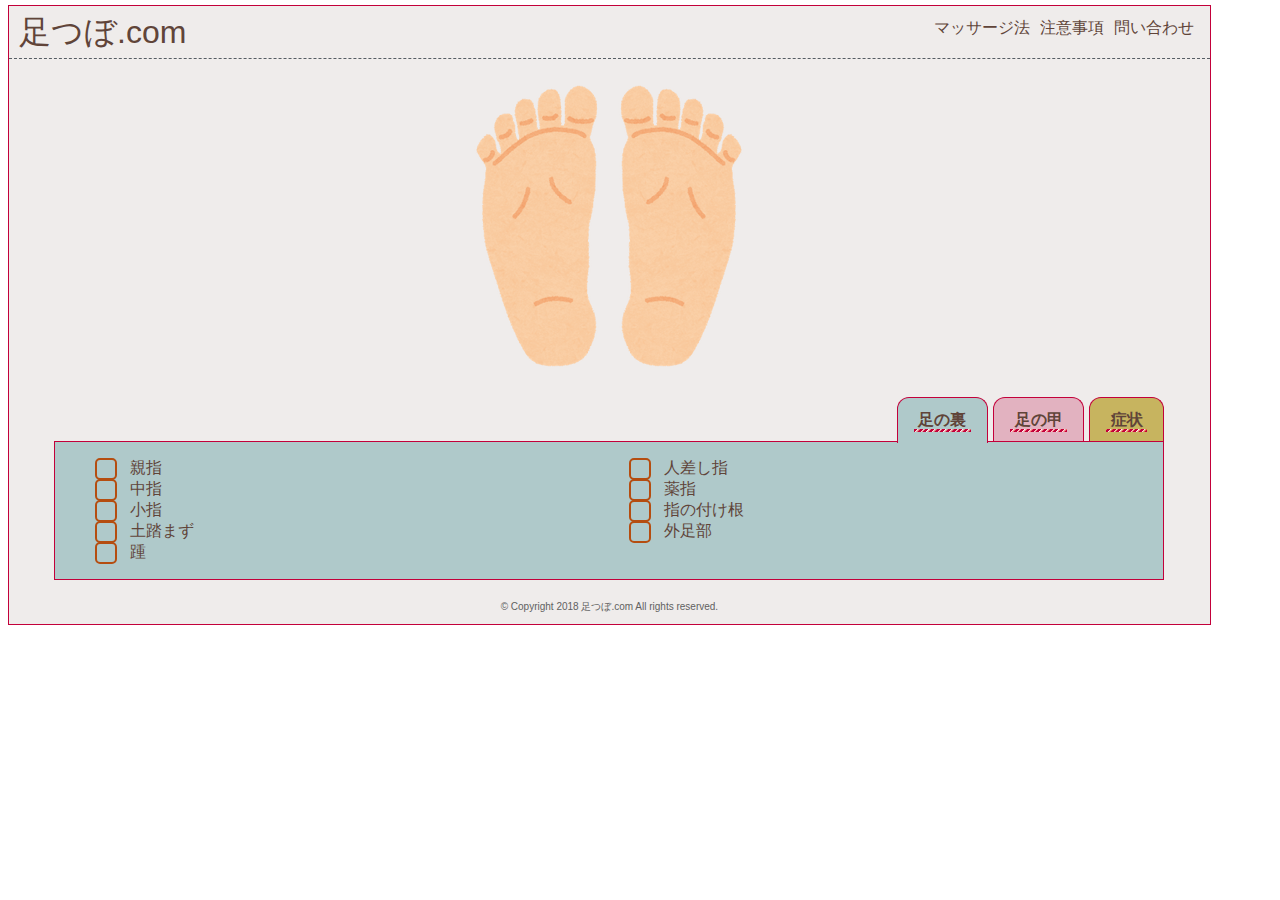
<file: index.html>
<!DOCTYPE html>
<html>
<div class="white">
  <head>
    <!-- Global site tag (gtag.js) - Google Analytics -->
  <script async src="https://www.googletagmanager.com/gtag/js?id=UA-132570635-1"></script>
  <script>
    window.dataLayer = window.dataLayer || [];
    function gtag(){dataLayer.push(arguments);}
    gtag('js', new Date());

    gtag('config', 'UA-132570635-1');
  </script>
  <meta name="viewport" content="width=device-width,initial-scale=1.0,minimum-scale=1.0">
  <link rel="stylesheet" href="stylesheet.css">
  <meta charset="utf-8">
  <meta name="theme-color" content="#604439">
  <meta name="Description" content="足つぼの効能や位置についてまとめています。足の「つぼ」と「反射区」を収録し、無料公開しています。
    足は全身の不調が現れると言われています。対応するつぼや反射区を刺激することで自律神経が整い、症状を緩和します。">
  <meta name="keywords" content="足つぼ,マッサージ,経穴,反射区,まとめ">

  <meta property="og:title" content="足つぼ.com" >
  <meta property="og:type" content="website" >
  <meta property="og:description" content="足つぼの効能や位置についてまとめています。足の「つぼ」と「反射区」を収録し、無料公開しています。
    足は全身の不調が現れると言われています。対応するつぼや反射区を刺激することで自律神経が整い、症状を緩和します。" >
  <meta property="og:image" content="images/toppage.png">
  <meta property="og:image:alt" content="トップページ">
  <meta property="og:url" content="http://footrefle.html.xdomain.jp/" >
  <meta property="og:site_name" content="足つぼ.com" >

  <meta name="twitter:card" content="summary" >
  <meta name="twitter:site" content="@_Ryo_Nishimura" >
  <title>足つぼ.com</title>
</head>
    <body>
      <header>
        <h1 class="title"><a href="index.html">足つぼ.com</a></h1>
        <ul class="menu">
          <li class="link"><a href="howto.html">マッサージ法</a></li>
          <li class="link"><a href="notes.html">注意事項</a></li>
          <li class="link"><a href="mailto:pressreflexology@gmail.com">問い合わせ</a></li>
        </ul>
        <div id="nav-drawer">
          <label id="nav-open">
            <input id="nav-input" type="checkbox" class="nav-unshown"><span></span>
            <label class="nav-unshown" id="nav-close" for="nav-input"></label>
            <div id="nav-content">
              <ul class="nav-menu">
                <li class="nav-link"><a href="howto.html">マッサージ法</a></li>
                <li class="nav-link"><a href="notes.html">注意事項</a></li>
                <li class="nav-link"><a href="mailto:pressreflexology@gmail.com">問い合わせ</a></li>
              </ul>
            </div>
          </label>
        </div>
      </header>
      <div class="row">
        <div class="foot_image_col">
          <div class="foot_images" id="tabimg">
            <div class="sole_image" id="tabpage1">
              <img src="images/sole.png" alt="足の裏">
              <img src="images/thumb_paranasal_sinus.png" alt="副鼻腔" id="thumb_paranasal_sinus_image" class="press_detail">
              <img src="images/pituitary_gland.png" alt="脳下垂体" id="pituitary_gland_image" class="press_detail">
              <img src="images/nose.png" alt="鼻" id="nose_image" class="press_detail">
              <img src="images/trigeminal_nerve.png" alt="三叉神経" id="trigeminal_nerve_image" class="press_detail">
              <img src="images/index_paranasal_sinus.png" alt="副鼻腔" id="index_paranasal_sinus_image" class="press_detail">
              <img src="images/index_eye.png" alt="目" id="index_eye_image" class="press_detail">
              <img src="images/middle_paranasal_sinus.png" alt="副鼻腔" id="middle_paranasal_sinus_image" class="press_detail">
              <img src="images/middle_eye.png" alt="目" id="middle_eye_image" class="press_detail">
              <img src="images/ring_paranasal_sinus.png" alt="副鼻腔" id="ring_paranasal_sinus_image" class="press_detail">
              <img src="images/ring_ear.png" alt="耳" id="ring_ear_image" class="press_detail">
              <img src="images/pinky_paranasal_sinus.png" alt="副鼻腔" id="pinky_paranasal_sinus_image" class="press_detail">
              <img src="images/sternocleidomastoid_muscle.png" alt="胸鎖乳突筋" id="sternocleidomastoid_muscle_image" class="press_detail">
              <img src="images/pinky_ear.png" alt="耳(扁桃腺)" id="pinky_ear_image" class="press_detail">
              <img src="images/neck.png" alt="首・喉" id="neck_image" class="press_detail">
              <img src="images/thyroid_gland.png" alt="甲状腺" id="thyroid_gland_image" class="press_detail">
              <img src="images/lymph_glands.png" alt="リンパ腺" id="lymph_glands_image" class="press_detail">
              <img src="images/trapezius_muscle.png" alt="僧帽筋" id="trapezius_muscle_image" class="press_detail">
              <img src="images/shoulder.png" alt="肩" id="shoulder_image" class="press_detail">
              <img src="images/lung.png" alt="肺" id="lung_image" class="press_detail">
              <img src="images/trachea.png" alt="気管" id="trachea_image" class="press_detail">
              <img src="images/esophagus.png" alt="食道" id="esophagus_image" class="press_detail">
              <img src="images/stomach.png" alt="胃" id="stomach_image" class="press_detail">
              <img src="images/solar_plexus.png" alt="太陽神経叢" id="solar_plexus_image" class="press_detail">
              <img src="images/adrenal.png" alt="副腎" id="adrenal_image" class="press_detail">
              <img src="images/pancreas.png" alt="膵臓(膵尾)" id="pancreas_image" class="press_detail">
              <img src="images/kidney.png" alt="腎臓" id="kidney_image" class="press_detail">
              <img src="images/ureter.png" alt="尿管" id="ureter_image" class="press_detail">
              <img src="images/bladder.png" alt="膀胱" id="bladder_image" class="press_detail">
              <img src="images/duodenum.png" alt="十二指腸" id="duodenum_image" class="press_detail">
              <img src="images/transverse_colon.png" alt="横行結腸" id="transverse_colon_image" class="press_detail">
              <img src="images/descending_colon.png" alt="下行結腸" id="descending_colon_image" class="press_detail">
              <img src="images/ascending_colon.png" alt="上行結腸" id="ascending_colon_image" class="press_detail">
              <img src="images/small_intestine.png" alt="小腸(空腸・回腸)" id="small_intestine_image" class="press_detail">
              <img src="images/cecum.png" alt="盲腸・回盲弁" id="cecum_image" class="press_detail">
              <img src="images/rectum.png" alt="直腸" id="rectum_image" class="press_detail">
              <img src="images/anus.png" alt="肛門" id="anus_image" class="press_detail">
              <img src="images/liber.png" alt="肝臓" id="liber_image" class="press_detail">
              <img src="images/gall_bladder.png" alt="胆嚢" id="gall_bladder_image" class="press_detail">
              <img src="images/heart.png" alt="心臓" id="heart_image" class="press_detail">
              <img src="images/spleen.png" alt="脾臓" id="spleen_image" class="press_detail">
              <img src="images/elbow.png" alt="肘" id="elbow_image" class="press_detail">
              <img src="images/knee.png" alt="膝・尻" id="knee_image" class="press_detail">
              <img src="images/sole_coccyx.png" alt="尾骨・仙骨" id="sole_coccyx_image" class="press_detail">
              <img src="images/gonad.png" alt="生殖腺" id="gonad_image" class="press_detail">
              <img src="images/uranaitei.png" alt="裏内庭" id="uranaitei_image" class="press_detail">
              <img src="images/yusen.png" alt="湧泉" id="yusen_image" class="press_detail">
            </div>
            <div class="instep_image" id="tabpage2">
              <img src="images/instep.png" alt="足の甲">
              <img src="images/upper_jaw.png" alt="上顎" id="upper_jaw_image" class="press_detail">
              <img src="images/lower_jaw.png" alt="下顎" id="lower_jaw_image" class="press_detail">
              <img src="images/tonsil.png" alt="扁桃腺" id="tonsil_image" class="press_detail">
              <img src="images/chest_lymph_glands.png" alt="胸部リンパ腺" id="chest_lymph_glands_image" class="press_detail">
              <img src="images/trachea_throat_vocalcords.png" alt="気管・喉・声帯" id="trachea_throat_vocalcords_image" class="press_detail">
              <img src="images/chest.png" alt="胸部" id="chest_image" class="press_detail">
              <img src="images/semicircular_canal.png" alt="三半規管" id="semicircular_canal_image" class="press_detail">
              <img src="images/scapula.png" alt="肩甲骨" id="scapula_image" class="press_detail">
              <img src="images/diaphragm.png" alt="横隔膜" id="diaphragm_image" class="press_detail">
              <img src="images/rib.png" alt="肋骨" id="rib_image" class="press_detail">
              <img src="images/upper_lymph_glands.png" alt="上半身リンパ腺" id="upper_lymph_glands_image" class="press_detail">
              <img src="images/lower_lymph_glands.png" alt="下半身リンパ腺" id="lower_lymph_glands_image" class="press_detail">
              <img src="images/groin_area.png" alt="鼠径部" id="groin_area_image" class="press_detail">
              <img src="images/daito.png" alt="大都" id="daito_image" class="press_detail">
              <img src="images/asikyouin.png" alt="足竅陰" id="asikyouin_image" class="press_detail">
              <img src="images/asirinkyu.png" alt="足臨泣" id="asirinkyu_image" class="press_detail">
              <img src="images/kaikei.png" alt="解谿" id="kaikei_image" class="press_detail">
              <img src="images/naitei.png" alt="内庭" id="naitei_image" class="press_detail">
              <img src="images/taisyou.png" alt="大衝" id="taisyou_image" class="press_detail">
              <img src="images/taiton.png" alt="太敦" id="taiton_image" class="press_detail">
              <img src="images/siin.png" alt="至陰" id="siin_image" class="press_detail">
              <img src="images/koukan.png" alt="行間" id="koukan_image" class="press_detail">
              <img src="images/inpaku.png" alt="隠白" id="inpaku_image" class="press_detail">
              <img src="images/reida.png" alt="厲兌" id="reida_image" class="press_detail">
            </div>
            <div class="inside_image">
              <img src="images/inside.png" alt="足の内側">
              <img src="images/servical_spine.png" alt="頚椎" id="servical_spine_image" class="press_detail">
              <img src="images/spine.png" alt="脊椎" id="spine_image" class="press_detail">
              <img src="images/lumbar_spine.png" alt="腰椎" id="lumbar_spine_image" class="press_detail">
              <img src="images/inside_coccyx.png" alt="内側の尾骨・仙骨" id="inside_coccyx_image" class="press_detail">
              <img src="images/penis_vulva_urethra.png" alt="陰茎・陰道・尿道" id="penis_vulva_urethra_image" class="press_detail">
              <img src="images/uterus_prostate.png" alt="子宮・前立腺" id="uterus_prostate_image" class="press_detail">
              <img src="images/syoukai.png" alt="照海" id="syoukai_image" class="press_detail">
              <img src="images/taihaku.png" alt="太白" id="taihaku_image" class="press_detail">
              <img src="images/taikei.png" alt="太谿" id="taikei_image" class="press_detail">
              <img src="images/hukuryu.png" alt="復溜" id="hukuryu_image" class="press_detail">
              <img src="images/nenkoku.png" alt="然谷" id="nenkoku_image" class="press_detail">
              <img src="images/syoukyu.png" alt="商丘" id="syoukyu_image" class="press_detail">
            </div>
            <div class="outside_image">
              <img src="images/outside.png" alt="足の外側">
              <img src="images/hip_joint.png" alt="股関節" id="hip_joint_image" class="press_detail">
              <img src="images/kyukyo.png" alt="丘虚" id="kyukyo_image" class="press_detail">
            </div>
          </div>
        </div>
        <div class="explanation">
          <div id="press_detail_explan" class="press_detail_explanation"></div>
          <div id="press_effect_explan" class="press_effect_explanation">
            <span id="paranasal_sinus_effect">副鼻腔炎、蓄膿症、頭痛、脳震盪、めまい、発熱、自律神経にまつわる各症状</span>
            <span id="pituitary_gland_effect">脳と体のバランス、分泌系（甲状腺、副甲状腺、副腎など）の疾患、幼児の発育不良、遺尿症、乳汁分泌不全、更年期障害</span>
            <span id="nose_effect">（アレルギー性）鼻炎、鼻詰まり、鼻水、鼻血、上気道炎</span>
            <span id="trigeminal_nerve_effect">三叉神経痛、偏頭痛、目疲れ、顎の疲れ、顔全体の感覚神経、口腔、睡眠不足、耳下腺炎、目・耳・鼻の疾患</span>
            <span id="eye_effect">目の疲れ、結膜炎、角膜炎、近眼、老眼、緑内障、白内障、眼底出血、肩こり</span>
            <span id="ear_effect">難聴、中耳炎、耳鳴り</span>
            <span id="ear_toncil_effect">難聴、中耳炎、風邪</span>
            <span id="sternocleidomastoid_muscle_effect">肩こり、寝違え</span>
            <span id="neck_effect">肩こり、寝違え</span>
            <span id="thyroid_gland_effect">甲状腺ホルモンのバランス</span>
            <span id="lymph_glands_effect">むくみ、だるさ</span>
            <span id="trapezius_muscle_effect">肩こり、手の筋無力症・しびれ、寝違え</span>
            <span id="shoulder_effect">肩こり、肩周炎、肩疫痛</span>
            <span id="lung_effect">肺炎・喘息などの肺・気管支の疾患、便秘、腸炎、皮膚病、アレルギー</span>
            <span id="trachea_effect">肺炎・喘息などの肺・気管支の疾患、便秘、腸炎、皮膚病、アレルギー</span>
            <span id="esophagus_effect">食道炎、膨満感</span>
            <span id="stomach_effect">吐き気、嘔吐、胃痛、胃膨満、胃酸過多、消化不良、胃炎、胃下垂</span>
            <span id="solar_plexus_effect">部万缶、下痢、胃痙攣、呼吸困難、しゃっくり</span>
            <span id="adrenal_effect">不整脈、腎上腺皮質効能不全症、炎症、各種感染症、アレルギー、喘息、関節炎、リウマチ、失神</span>
            <span id="pancreas_effect">糖尿病、膵臓炎、消化系統疾患</span>
            <span id="kidney_effect">腎臓疾患、高血圧、関節炎、泌尿系統感染</span>
            <span id="ureter_effect">尿管結石、尿管炎、尿管狭窄、排尿困難</span>
            <span id="bladder_effect">腎臓結石、尿管結石、膀胱結石、膀胱炎、腰痛</span>
            <span id="duodenum_effect">消化不良、十二指腸潰瘍、食欲不振、食中毒、胆嚢炎、胆石症</span>
            <span id="transverse_colon_effect">便秘、消化器系疾患、下痢、腹痛、腸炎</span>
            <span id="descending_colon_effect">便秘、消化器系疾患、下痢、腹痛、腸炎</span>
            <span id="ascending_colon_effect">便秘、消化器系疾患、肥満、腹痛、腸炎</span>
            <span id="small_intestine_effect">消化系統疾患、胃腸膨張、下痢、腹痛、急性腸炎、心臓病、不眠症</span>
            <span id="cecum_effect">腹部膨満、虫垂炎、回盲弁の機能改善</span>
            <span id="rectum_effect">結腸炎、直腸炎、ポリープ、便秘</span>
            <span id="anus_effect">便秘、痔疾</span>
            <span id="liber_effect">肝臓疾患、胆嚢炎、目の病気、生理不順、高血圧、更年期障害</span>
            <span id="gall_bladder_effect">胆石症、黄疸症、胆嚢炎、肝臓の疾患</span>
            <span id="heart_effect">心臓疾患、心筋梗塞回復期、心臓虚弱、不整脈狭心症、心不全の回復期、高血圧、心臓損傷</span>
            <span id="spleen_effect">貧血、皮膚疾患、食欲不振、消化不良、発熱、炎症</span>
            <span id="elbow_effect">肘関節の痛み、関節炎</span>
            <span id="knee_effect">リウマチ、坐骨神経痛、半身不随</span>
            <span id="sole_coccyx_effect">仙骨、骨棘、坐骨神経痛</span>
            <span id="gonad_effect">性機能の改善、生理不順、生理痛、更年期障害</span>
            <span id="upper_jaw_effect">歯痛、口内炎、歯周病、歯肉炎、錯味症、いびき</span>
            <span id="lower_jaw_effect">歯痛、口内炎、歯周病、歯肉炎、錯味症、いびき</span>
            <span id="tonsil_effect">呼吸道感染、扁桃腺炎</span>
            <span id="chest_lymph_glands_effect">各種炎症、化膿、制癌</span>
            <span id="trachea_throat_vocalcords_effect">気管支疾患、食道疾患、喉の炎症、喘息、声帯ポリープ、声がれ、失音、気管支炎</span>
            <span id="chest_effect">乳腺、乳腺増殖、乳がん、食道疾患</span>
            <span id="semicircular_canal_effect">めまい、乗り物酔い、高血圧、低血圧、耳鳴り、平衡障害、失神</span>
            <span id="scapula_effect">肩痛、背痛、肩こり</span>
            <span id="diaphragm_effect">しゃっくり、腹痛、お腹の張り、嘔吐</span>
            <span id="rib_effect">肋骨の各種病変、胸が苦しい、肋骨炎</span>
            <span id="upper_lymph_glands_effect">各種炎症、発熱、化膿、筋腫、がん免疫力向上</span>
            <span id="lower_lymph_glands_effect">各種炎症、発熱、化膿、筋腫、がん免疫力向上</span>
            <span id="groin_area_effect">生殖系統の病気、ヘルニア</span>
            <span id="hip_joint_effect">通絡、活血、股関節痛、坐骨神経痛、腰背痛、痔の痛み</span>
            <span id="servical_spine_effect">首の筋違い、寝違え、頭痛、首のこり</span>
            <span id="parathyroid_gland_effect">カルシウム不足よる症状、筋肉痛、手足のしびれ、爪の軟化、白内障、癲癇</span>
            <span id="spine_effect">ヘルニア、腰痛、ぎっくり腰</span>
            <span id="lunbar_spine_effect">腰背部痛、腰椎間板ヘルニア、腰痛、骨棘、ぎっくり腰</span>
            <span id="inside_coccyx_effect">仙骨、骨棘、坐骨神経痛</span>
            <span id="penis_vulva_urethra_effect">陰茎・陰道・尿道</span>
            <span id="uterus_prostate_effect">男性：前立腺肥大、前立腺炎、頻尿、排尿困難、尿穴、尿道疼痛　女性：子宮筋腫、生理痛、生理不順、子宮下垂</span>
            <span id="yusen_effect">だるさ、イライラ、膝痛、腰痛、足の捻挫、足腰の冷え、精神不安定、小児ひきつけ</span>
            <span id="taihaku_effect">だるさ、食欲不振、吐き気、下痢、お腹の張り</span>
            <span id="taiton_effect">だるさ、イライラ</span>
            <span id="inpaku_effect">食欲不振</span>
            <span id="daito_effect">食欲不振、胃腸炎</span>
            <span id="naitei_effect">胃腸炎、高血圧、歯痛</span>
            <span id="asirinkyu_effect">肩こり、頭痛</span>
            <span id="koukan_effect">目の疲れ</span>
            <span id="reida_effect">食欲不振、歯痛、膝痛</span>
            <span id="asikyouoin_effect">頭痛、耳鳴り</span>
            <span id="siin_effect">頻尿、膀胱炎</span>
            <span id="nenkoku_effect">生理不順、火照り、足腰の冷え</span>
            <span id="taisyou_effect">胃腸炎、吐き気、胃痛、下痢、腰痛、飲み過ぎ食べ過ぎ</span>
            <span id="kaikei_effect">足の捻挫、お腹の張り、顔のむくみ、</span>
            <span id="hukuryu_effect">足のむくみ</span>
            <span id="syoukai_effect">頭痛、耳鳴り、火照り、目眩</span>
            <span id="taikei_effect">生理の違和感、生理痛、足腰の冷え、シミ、新陳代謝、頻尿</span>
            <span id="uranaitei_effect">食あたり</span>
            <span id="syoukyu_effect">痛み</span>
            <span id="kyukyo_effect">胆（決断力・判断力）、痛み</span>
            <span id="suisen_effect">更年期障害</span>
            <span id="situmin_effect">不眠症</span>
          </div>
        </div>
        <div class="foot_preasure_point_col">
          <div class="foot_preasure_point">
            <p id="tabcontrol" >
              <a href="#tabpage1"><span class="underline">足の裏</span></a>
              <a href="#tabpage2"><span class="underline">足の甲</span></a>
              <a href="#tabpage3"><span class="underline">症状</span></a>
            </p>
            <div class="demo1" id="tabbody">
              <div id="tabpage1">
                <ul class="foot_posision">
                  <li class="foot_posision_detail" id="sole1">
                    <label id="detail">
                      <input type="radio" name="check1" class="thumb" value="1" onclick="resetRadio(this);">
                      <span>親指</span>
                      <ul class="effect">
                        <li id="thumb_paranasal_sinus">副鼻腔</li>
                        <li id="pituitary_gland">脳下垂体</li>
                        <li id="nose">鼻</li>
                        <li id="trigeminal_nerve">三叉神経</li>
                      </ul>
                  </label>
                  </li>
                  <li class="foot_posision_detail" id="sole2">
                    <label id="detail">
                      <input type="radio" name="check1" class="index_finger" value="2" onclick="resetRadio(this);">
                      <span>人差し指</span>
                      <ul class="effect">
                        <li id="index_paranasal_sinus">副鼻腔</li>
                        <li id="index_eye">目</li>
                      </ul>
                    </label>
                  </li>
                  <li class="foot_posision_detail" id="sole3">
                    <label id="detail">
                      <input type="radio" name="check1" class="middle_finger" value="3" onclick="resetRadio(this);">
                      <span>中指</span>
                      <ul class="effect">
                        <li id="middle_paranasal_sinus">副鼻腔</li>
                        <li id="middle_eye">目</li>
                      </ul>
                    </label>
                  </li>
                  <li class="foot_posision_detail" id="sole4">
                    <label id="detail">
                      <input type="radio" name="check1" class="ring_finger" value="4" onclick="resetRadio(this);">
                      <span>薬指</span>
                      <ul class="effect">
                        <li id="ring_paranasal_sinus">副鼻腔</li>
                        <li id="ring_ear">耳</li>
                      </ul>
                    </label>
                  </li>
                  <li class="foot_posision_detail" id="sole5">
                    <label id="detail">
                      <input type="radio" name="check1" class="pinky_finger" value="5" onclick="resetRadio(this);">
                      <span>小指</span>
                      <ul class="effect">
                        <li id="pinky_paranasal_sinus">副鼻腔</li>
                        <li id="sternocleidomastoid_muscle">胸鎖乳突筋</li>
                        <li id="pinky_ear">耳(扁桃腺)</li>
                      </ul>
                    </label>
                  </li>
                  <li class="foot_posision_detail" id="sole6">
                    <label id="detail">
                      <input type="radio" name="check1" class="base_of_finger" value="6" onclick="resetRadio(this);">
                      <span>指の付け根</span>
                      <ul class="effect">
                        <li id="neck">首・喉</li>
                        <li id="thyroid_gland">甲状腺</li>
                        <li id="lymph_glands">リンパ腺</li>
                        <li id="trapezius_muscle">僧帽筋</li>
                        <li id="soulder">肩</li>
                        <li id="lung">肺</li>
                        <li id="trachea">気管</li>
                        <li id="esophagus">食道</li>
                      </ul>
                    </label>
                  </li>
                  <li class="foot_posision_detail" id="sole7">
                    <label id="detail">
                      <input type="radio" name="check1" class="arch" value="7" onclick="resetRadio(this);">
                      <span>土踏まず</span>
                      <ul class="effect">
                        <li id="stomach">胃</li>
                        <li id="solar_plexus">太陽神経叢</li>
                        <li id="adrenal">副腎</li>
                        <li id="pancreas">膵臓（膵尾）</li>
                        <li id="kidney">腎臓</li>
                        <li id="ureter">尿管</li>
                        <li id="bladder">膀胱</li>
                        <li id="duodenum">十二指腸</li>
                        <li id="transverse_colon">横行結腸</li>
                        <li id="descending_colon">下行結腸</li>
                        <li id="ascending_colon">上行結腸</li>
                        <li id="small_intestine">小腸（空腸・回腸）</li>
                        <li id="cecum">盲腸・回盲弁</li>
                        <li id="rectum">直腸</li>
                        <li id="anus">肛門</li>
                      </ul>
                    </label>
                  </li>
                  <li class="foot_posision_detail" id="sole8">
                    <label id="detail">
                      <input type="radio" name="check1" class="outside" value="8" onclick="resetRadio(this);">
                      <span>外足部</span>
                      <ul class="effect">
                        <li id="liber">肝臓</li>
                        <li id="gall_bladder">胆嚢</li>
                        <li id="heart">心臓</li>
                        <li id="spleen">脾臓</li>
                        <li id="elbow">肘</li>
                        <li id="knee">膝・尻</li>
                      </ul>
                    </label>
                  </li>
                  <li class="foot_posision_detail" id="sole9">
                    <label id="detail">
                      <input type="radio" name="check1" class="heel" value="9" onclick="resetRadio(this);">
                      <span>踵</span>
                      <ul class="effect">
                        <li id="sole_coccyx">尾骨・仙骨</li>
                        <li id="gonad">生殖腺</li>
                      </ul>
                    </label>
                  </li>
                </ul>
              </div>
              <div id="tabpage2">
                <ul class="foot_posision">
                  <li class="foot_posision_detail" id="instep1">
                    <label id="detail">
                      <input type="radio" name="check1" class="thumb" value="10" onclick="resetRadio(this);">
                      <span>親指</span>
                      <ul class="effect">
                        <li id="upper_jaw">上顎</li>
                        <li id="lower_jaw">下顎</li>
                        <li id="tonsil">扁桃腺</li>
                      </ul>
                  </label>
                  </li>
                  <li class="foot_posision_detail" id="instep2">
                    <label id="detail">
                      <input type="radio" name="check1" class="between_t_i" value="11" onclick="resetRadio(this);">
                      <span>親指と人差し指の間</span>
                      <ul class="effect">
                        <li id="chest_lymph_glands">胸部のリンパ腺</li>
                        <li id="trachea_throat_vocalcords">気管・喉・声帯</li>
                      </ul>
                    </label>
                  </li>
                  <li class="foot_posision_detail" id="instep3">
                    <label id="detail">
                      <input type="radio" name="check1" class="between_i_m" value="12" onclick="resetRadio(this);">
                      <span>人差し指から薬指の間</span>
                      <ul class="effect">
                        <li id="chest">胸部</li>
                      </ul>
                    </label>
                  </li>
                  <li class="foot_posision_detail" id="instep4">
                    <label id="detail">
                      <input type="radio" name="check1" class="between_r_p" value="13" onclick="resetRadio(this);">
                      <span>薬指と小指の間</span>
                      <ul class="effect">
                        <li id="semicircular_canal">三半規管</li>
                        <li id="scapula">肩甲骨</li>
                      </ul>
                    </label>
                  </li>
                  <li class="foot_posision_detail" id="instep5">
                    <label id="detail">
                      <input type="radio" name="check1" class="center_instep" value="14" onclick="resetRadio(this);">
                      <span>中部</span>
                      <ul class="effect">
                        <li id="diaphragm">横隔膜</li>
                      </ul>
                    </label>
                  </li>
                  <li class="foot_posision_detail" id="instep6">
                    <label id="detail">
                      <input type="radio" name="check1" class="ancle" value="15" onclick="resetRadio(this);">
                      <span>足首</span>
                      <ul class="effect">
                        <li id="rib">肋骨</li>
                        <li id="upper_lymph_glands">上半身リンパ腺</li>
                        <li id="lower_lymph_glands">下半身リンパ腺</li>
                        <li id="groin_area">鼠径部</li>
                      </ul>
                    </label>
                  </li>
                  <li class="foot_posision_detail" id="outside1">
                    <label id="detail">
                      <input type="radio" name="check1" class="ankle2" value="16" onclick="resetRadio(this);">
                      <span>踝</span>
                      <ul class="effect">
                        <li id="hip_joint">股関節</li>
                      </ul>
                    </label>
                  </li>
                  <li class="foot_posision_detail" id="inside1">
                    <label id="detail">
                      <input type="radio" name="check1" class="inside" value="17" onclick="resetRadio(this);">
                      <span>内足部</span>
                      <ul class="effect">
                        <li id="servical_spine">頚椎</li>
                        <li id="parathyroid_gland">副甲状腺</li>
                        <li id="spine">脊椎</li>
                        <li id="lunbar_spine">腰椎</li>
                        <li id="inside_coccyx">尾骨・仙骨</li>
                        <li id="penis_vulva_urethra">陰茎・陰道・尿道</li>
                        <li id="uterus_prostate">子宮・前立腺</li>
                      </ul>
                    </label>
                  </li>
                </ul>
              </div>
              <div id="tabpage3">
                <ul class="foot_posision">
                  <li class="foot_posision_detail">
                    <label id="detail">
                      <input type="radio" name="check1" class="dullness" value="18" onclick="resetRadio(this);">
                      <span>だるさ</span>
                      <ul class="effect">
                        <li id="yusen">湧泉</li>
                        <li id="taihaku">太白</li>
                        <li id="taiton">太敦</li>
                      </ul>
                  </label>
                  </li>
                  <li class="foot_posision_detail">
                    <label id="detail">
                      <input type="radio" name="check1" class="frustration" value="19" onclick="resetRadio(this);">
                      <span>イライラ</span>
                      <ul class="effect">
                        <li id="yusen">湧泉</li>
                        <li id="taiton">太敦</li>
                      </ul>
                    </label>
                  </li>
                  <li class="foot_posision_detail">
                    <label id="detail">
                      <input type="radio" name="check1" class="anorexia" value="20" onclick="resetRadio(this);">
                      <span>食欲不振</span>
                      <ul class="effect">
                        <li id="inpaku">隠白</li>
                        <li id="daito">大都</li>
                        <li id="reida">厲兌</li>
                        <li id="taihaku">太白</li>
                      </ul>
                    </label>
                  </li>
                  <li class="foot_posision_detail">
                    <label id="detail">
                      <input type="radio" name="check1" class="gastroenteritis" value="21" onclick="resetRadio(this);">
                      <span>胃腸炎</span>
                      <ul class="effect">
                        <li id="daito">大都</li>
                        <li id="taihaku">太白</li>
                      </ul>
                    </label>
                  </li>
                  <li class="foot_posision_detail">
                    <label id="detail">
                      <input type="radio" name="check1" class="too_mach" value="22" onclick="resetRadio(this);">
                      <span>飲み過ぎ食べ過ぎ</span>
                      <ul class="effect">
                        <li id="taisyou">大衝</li>
                        <li id="naitei">内庭</li>
                        <li id="liber">外足部（肝臓）</li>
                      </ul>
                    </label>
                  </li>
                  <li class="foot_posision_detail">
                    <label id="detail">
                      <input type="radio" name="check1" class="nausea" value="23" onclick="resetRadio(this);">
                      <span>吐き気</span>
                      <ul class="effect">
                        <li>土踏まず</li>
                        <li id="taisyou">大衝</li>
                        <li id="taihaku">太白</li>
                      </ul>
                    </label>
                  </li>
                  <li class="foot_posision_detail">
                    <label id="detail">
                      <input type="radio" name="check1" class="stomachache" value="24" onclick="resetRadio(this);">
                      <span>胃痛</span>
                      <ul class="effect">
                        <li id="taisyou">大衝</li>
                      </ul>
                    </label>
                  </li>
                  <li class="foot_posision_detail">
                    <label id="detail">
                      <input type="radio" name="check1" class="diarrchea" value="25" onclick="resetRadio(this);">
                      <span>下痢</span>
                      <ul class="effect">
                        <li id="taisyou">大衝</li>
                        <li id="taihaku">太白</li>
                      </ul>
                    </label>
                  </li>
                  <li class="foot_posision_detail">
                    <label id="detail">
                      <input type="radio" name="check1" class="asthenopia" value="26" onclick="resetRadio(this);">
                      <span>目の疲れ</span>
                      <ul class="effect">
                        <li id="index_eye">人差し指</li>
                        <li id="middle_eye">中指</li>
                        <li id="koukan">行間</li>
                      </ul>
                    </label>
                  </li>
                  <li class="foot_posision_detail">
                    <label id="detail">
                      <input type="radio" name="check1" class="stiff_shoulder" value="27" onclick="resetRadio(this);">
                      <span>肩こり</span>
                      <ul class="effect">
                        <li id="lymph_glands">指の付け根</li>
                        <li id="asirinkyu">足臨泣</li>
                        <li id="scapla">薬指と小指の間</li>
                        <li id="index_eye">人差し指</li>
                        <li id="middle_eye">中指</li>
                      </ul>
                    </label>
                  </li>
                  <li class="foot_posision_detail">
                    <label id="detail">
                      <input type="radio" name="check1" class="hypertension" value="28" onclick="resetRadio(this);">
                      <span>高血圧</span>
                      <ul class="effect">
                        <li id="koukan">行間</li>
                      </ul>
                    </label>
                  </li>
                  <li class="foot_posision_detail">
                    <label id="detail">
                      <input type="radio" name="check1" class="toothache" value="29" onclick="resetRadio(this);">
                      <span>歯痛</span>
                      <ul class="effect">
                        <li id="reida">厲兌</li>
                        <li id="naitei">内庭</li>
                      </ul>
                    </label>
                  </li>
                  <li class="foot_posision_detail">
                    <label id="detail">
                      <input type="radio" name="check1" class="knee_pain" value="30" onclick="resetRadio(this);">
                      <span>膝痛</span>
                      <ul class="effect">
                        <li id="reida">厲兌</li>
                        <li id="yusen">湧泉</li>
                      </ul>
                    </label>
                  </li>
                  <li class="foot_posision_detail">
                    <label id="detail">
                      <input type="radio" name="check1" class="headache" value="31" onclick="resetRadio(this);">
                      <span>頭痛</span>
                      <ul class="effect">
                        <li id="asikyouoin">足竅陰</li>
                        <li id="asirinkyu">足臨泣</li>
                        <li id="syoukai">照海</li>
                      </ul>
                    </label>
                  </li>
                  <li class="foot_posision_detail">
                    <label id="detail">
                      <input type="radio" name="check1" class="tinnitus" value="32" onclick="resetRadio(this);">
                      <span>耳鳴り</span>
                      <ul class="effect">
                        <li id="asikyouoin">足竅陰</li>
                        <li id="syoukai">照海</li>
                      </ul>
                    </label>
                  </li>
                  <li class="foot_posision_detail">
                    <label id="detail">
                      <input type="radio" name="check1" class="cystitis" value="33" onclick="resetRadio(this);">
                      <span>頻尿・膀胱炎</span>
                      <ul class="effect">
                        <li id="siin">至陰</li>
                        <li id="taikei">太谿</li>
                      </ul>
                    </label>
                  </li>
                  <li class="foot_posision_detail">
                    <label id="detail">
                      <input type="radio" name="check1" class="lack_of_sleep" value="34" onclick="resetRadio(this);">
                      <span>睡眠不足</span>
                      <ul class="effect">
                        <li id="pituitary_gland">親指の腹</li>
                      </ul>
                    </label>
                  </li>
                  <li class="foot_posision_detail">
                    <label id="detail">
                      <input type="radio" name="check1" class="insomnia" value="54" onclick="resetRadio(this);">
                      <span>不眠症</span>
                      <ul class="effect">
                        <li id="situmin">失眠</li>
                      </ul>
                    </label>
                  </li>
                  <li class="foot_posision_detail">
                    <label id="detail">
                      <input type="radio" name="check1" class="enstrual_irregularity" value="35" onclick="resetRadio(this);">
                      <span>生理不順</span>
                      <ul class="effect">
                        <li id="gonad">踵</li>
                        <li id="nenkoku">然谷</li>
                      </ul>
                    </label>
                  </li>
                  <li class="foot_posision_detail">
                    <label id="detail">
                      <input type="radio" name="check1" class="hormonal_balance" value="36" onclick="resetRadio(this);">
                      <span>ホルモンバランス</span>
                      <ul class="effect">
                        <li id="gonad">踵</li>
                      </ul>
                    </label>
                  </li>
                  <li class="foot_posision_detail">
                    <label id="detail">
                      <input type="radio" name="check1" class="low_back_pain" value="37" onclick="resetRadio(this);">
                      <span>腰痛</span>
                      <ul class="effect">
                        <li id="taisyou">大衝</li>
                        <li id="yusen">湧泉</li>
                      </ul>
                    </label>
                  </li>
                  <li class="foot_posision_detail">
                    <label id="detail">
                      <input type="radio" name="check1" class="sprain" value="38" onclick="resetRadio(this);">
                      <span>足の捻挫</span>
                      <ul class="effect">
                        <li id="kaikei">解谿</li>
                        <li id="yusen">湧泉</li>
                      </ul>
                    </label>
                  </li>
                  <li class="foot_posision_detail">
                    <label id="detail">
                      <input type="radio" name="check1" class="bloating_feeling" value="39" onclick="resetRadio(this);">
                      <span>お腹のはり</span>
                      <ul class="effect">
                        <li id="kaikei">解谿</li>
                        <li id="taihaku">太白</li>
                      </ul>
                    </label>
                  </li>
                  <li class="foot_posision_detail">
                    <label id="detail">
                      <input type="radio" name="check1" class="swelling_of_face" value="40" onclick="resetRadio(this);">
                      <span>顔のむくみ</span>
                      <ul class="effect">
                        <li id="kaikei">解谿</li>
                      </ul>
                    </label>
                  </li>
                  <li class="foot_posision_detail">
                    <label id="detail">
                      <input type="radio" name="check1" class="swelling_of_foot" value="41" onclick="resetRadio(this);">
                      <span>足のむくみ</span>
                      <ul class="effect">
                        <li id="hukuryu">復溜</li>
                      </ul>
                    </label>
                  </li>
                  <li class="foot_posision_detail">
                    <label id="detail">
                      <input type="radio" name="check1" class="hurrying" value="42" onclick="resetRadio(this);">
                      <span>火照り</span>
                      <ul class="effect">
                        <li id="syoukai">照海</li>
                        <li id="nenkoku">然谷</li>
                      </ul>
                    </label>
                  </li>
                  <li class="foot_posision_detail">
                    <label id="detail">
                      <input type="radio" name="check1" class="dizziness" value="43" onclick="resetRadio(this);">
                      <span>目眩</span>
                      <ul class="effect">
                        <li id="syoukai">照海</li>
                      </ul>
                    </label>
                  </li>
                  <li class="foot_posision_detail">
                    <label id="detail">
                      <input type="radio" name="check1" class="menstruation" value="44" onclick="resetRadio(this);">
                      <span>生理の違和感・痛み</span>
                      <ul class="effect">
                        <li id="taikei">太谿</li>
                      </ul>
                    </label>
                  </li>
                  <li class="foot_posision_detail">
                    <label id="detail">
                      <input type="radio" name="check1" class="chilling" value="45" onclick="resetRadio(this);">
                      <span>足腰の冷え</span>
                      <ul class="effect">
                        <li id="taikei">太谿</li>
                        <li id="yusen">湧泉</li>
                        <li id="nenkoku">然谷</li>
                      </ul>
                    </label>
                  </li>
                  <li class="foot_posision_detail">
                    <label id="detail">
                      <input type="radio" name="check1" class="mental_instabirity" value="46" onclick="resetRadio(this);">
                      <span>精神不安定</span>
                      <ul class="effect">
                        <li id="yusen">湧泉</li>
                      </ul>
                    </label>
                  </li>
                  <li class="foot_posision_detail">
                    <label id="detail">
                      <input type="radio" name="check1" class="convulsion" value="47" onclick="resetRadio(this);">
                      <span>小児ひきつけ</span>
                      <ul class="effect">
                        <li id="yusen">湧泉</li>
                      </ul>
                    </label>
                  </li>
                  <li class="foot_posision_detail">
                    <label id="detail">
                      <input type="radio" name="check1" class="eclips" value="48" onclick="resetRadio(this);">
                      <span>食あたり</span>
                      <ul class="effect">
                        <li id="uranaitei">裏内庭</li>
                      </ul>
                    </label>
                  </li>
                  <li class="foot_posision_detail">
                    <label id="detail">
                      <input type="radio" name="check1" class="eclips" value="49" onclick="resetRadio(this);">
                      <span>シミ</span>
                      <ul class="effect">
                        <li id="taikei">太谿</li>
                      </ul>
                    </label>
                  </li>
                  <li class="foot_posision_detail">
                    <label id="detail">
                      <input type="radio" name="check1" class="eclips" value="50" onclick="resetRadio(this);">
                      <span>新陳代謝</span>
                      <ul class="effect">
                        <li id="taikei">太谿</li>
                      </ul>
                    </label>
                  </li>
                  <li class="foot_posision_detail">
                    <label id="detail">
                      <input type="radio" name="check1" class="sprain" value="51" onclick="resetRadio(this);">
                      <span>捻挫・突き指</span>
                      <ul class="effect">
                        <li id="kyukyo">丘虚</li>
                        <li id="syoukyu">商丘</li>
                      </ul>
                    </label>
                  </li>
                  <li class="foot_posision_detail">
                    <label id="detail">
                      <input type="radio" name="check1" class="wake_up" value="52" onclick="resetRadio(this);">
                      <span>目覚め</span>
                      <ul class="effect">
                        <li id="asirinkyu">足臨泣</li>
                      </ul>
                    </label>
                  </li>
                  <li class="foot_posision_detail">
                    <label id="detail">
                      <input type="radio" name="check1" class="wake_up" value="53" onclick="resetRadio(this);">
                      <span>更年期障害</span>
                      <ul class="effect">
                        <li id="syoukai">照海</li>
                        <li id="taikei">太谿</li>
                        <li id="suisen">水泉</li>
                      </ul>
                    </label>
                  </li>
                </ul>
              </div>
            </div>
          </div>
<script type="text/javascript">
// ▼A：対象要素を得る
var tabs = document.getElementById('tabcontrol').getElementsByTagName('a');
var pages = document.getElementById('tabbody').getElementsByTagName('div');
var imgs = document.getElementById('tabimg').getElementsByTagName('div');
var labels = document.getElementsByTagName('input');
var dammy = document.getElementsByTagName('img');
var pressImages = [];
var footImages = [];
var nowVal;
var argTimer;
var effectExplanations = document.getElementById('press_effect_explan').children;

for (var i = 0; i < dammy.length; i++) {
  if(dammy[i].hasAttribute('id')){
    pressImages.push(dammy[i]);
  }else{
    footImages.push(dammy[i]);
  }
}


// ▼B：タブの切り替え処理
function changeTab() {
   // ▼B-1. href属性値から対象のid名を抜き出す
   var targetid = this.href.substring(this.href.indexOf('#')+1,this.href.length);

   // ▼B-2. 指定のタブページだけを表示する
   for(var i=0; i<pages.length; i++) {
      if( pages[i].id != targetid ) {
         pages[i].style.display = "none";
      }
      else {
         pages[i].style.display = "block";
      }
   }
   // 指定タブの画像を表示する
   for(var i=0; i<footImages.length; i++) {
     if(targetid == footImages[i].parentNode.id) {
       footImages[i].style.display = "block";
       footImages[i].parentNode.style.display = "block";
     }else{
       footImages[i].parentNode.style.display = "none";
     }
   }

   //ツボのアニメーションをすべて停止させる
   for (var i = 0; i < pressImages.length; i++) {
     pressImages[i].className = 'press_detail';
   }
   clearInterval(argTimer);

   //ツボの説明部分のHTMLを初期化する
   document.getElementById('press_detail_explan').innerHTML = "";
   document.getElementById('press_detail_explan').className = "press_detail_explanation";

   for (var i = 0; i < effectExplanations.length; i++) {
     effectExplanations[i].style.display = "none";
   }
   //移動前のラジオボタンのチェックを外す
   for (var i = 0; i < labels.length; i++) {
     if(labels[i].value == nowVal){
       labels[i].checked = false;
     }
   }
   // ▼B-3. クリックされたタブを前面に表示する
   for(var i=0; i<tabs.length; i++) {
      tabs[i].style.zIndex = "2";
   }
   this.style.zIndex = "10";
   // ▼B-4. ページ遷移しないようにfalseを返す
   return false;
}

// ---------------------------
// ▼C：すべてのタブに対して、クリック時にchangeTab関数が実行されるよう指定する
// ---------------------------
for(var i=0; i<tabs.length; i++) {
   tabs[i].onclick = changeTab;
}

// ---------------------------
// ▼D：最初は先頭のタブを選択しておく
// ---------------------------
tabs[0].onclick();

// 二度同じラジオボタンを押したときの制御
// &ラジオボタンを押したときの画像の連動表示


  function resetRadio(obj){
      clearInterval(argTimer);
    if(nowVal == obj.value){
      //二度同じラジオボタンを押したときの制御（初期化）
      obj.checked = false;
      nowVal = "";
      if(obj.value < 10){
        footImages[0].style.display = "block";
      }else if (obj.value < 18) {
        footImages[1].style.display = "block";
      }
      document.getElementById('press_detail_explan').innerHTML = "";
      document.getElementById('press_detail_explan').className = "press_detail_explanation";
      for (var i = 0; i < effectExplanations.length; i++) {
        effectExplanations[i].style.display = "none";
      }
      for (var i = 0; i < pressImages.length; i++) {
        pressImages[i].className = "press_detail";
      }
    }else{
      nowVal = obj.value;
      //onClickで順番にmemoriesを5秒間呼び出す。
      var cnt = 0;
      getArg(obj.parentNode.lastElementChild.children, cnt);
      argTimer = setInterval(function () {
        getArg(obj.parentNode.lastElementChild.children, ++cnt);
      }, 5000);
    }
  }


  function getArg(one, two){
    for (var i = 0; i < pressImages.length; i++) {
      pressImages[i].className = 'press_detail';
    }
    for (var i = 0; i < footImages.length; i++) {
      footImages[i].style.display = "none";
    }
  //部位の名称をループさせるため
    if (two >= one.length){
      two %= one.length;
    }
    //効果効能の表示
    var mem;
    if(one[two].id.indexOf('thumb') >= 0){
      mem = one[two].id.substring(one[two].id.indexOf('_')+1) + '_effect';
    }else if (one[two].id.indexOf('index') >= 0) {
      mem = one[two].id.substring(one[two].id.indexOf('_')+1) + '_effect';
    }else if (one[two].id.indexOf('middle') >= 0) {
      mem = one[two].id.substring(one[two].id.indexOf('_')+1) + '_effect';
    }else if (one[two].id.indexOf('ring') >= 0) {
      mem = one[two].id.substring(one[two].id.indexOf('_')+1) + '_effect';
    }else if (one[two].id.indexOf('pinky') >= 0) {
      mem = one[two].id.substring(one[two].id.indexOf('_')+1) + '_effect';
    }else{
      mem = one[two].id + '_effect';
    }
    for (var i = 0; i < effectExplanations.length; i++) {
      if(effectExplanations[i].id == mem){
        effectExplanations[i].style.display = "block";
      }else{
        effectExplanations[i].style.display = "none";
      }
    }
  //部位の名称を表示
    document.getElementById('press_detail_explan').innerHTML = one[two].innerHTML
    document.getElementById('press_detail_explan').className += ' underline';
    for (var i = 0; i < pressImages.length; i++) {
      if (pressImages[i].id.substring(0,pressImages[i].id.indexOf('_image')) == one[two].id) {
    //クリックしたツボに対応したimgの親の一番目の子をdispaly:block;にする。
      pressImages[i].parentNode.firstElementChild.style.display = "block";
    //クリックしたlabelのリストに対応する画像を表示する。
        pressImages[i].style.display = "block";
    //memoriesの親をdispaly:block;にする。（それ以外はnone）
        pressImages[i].parentNode.style.display = "block";
    //クリックしたlabelのリストのidと対応する画像にanimationを取るクラスを付加する。（それ以外はクラスを通常に戻す）
        pressImages[i].className += ' animation'+one.length;
        pressImages[i].style.animationDuration = one.length*5+"s";
      }
    }
  }


</script>
      </div>
    </body>
    <footer>© Copyright 2018 足つぼ.com All rights reserved.</footer>
  </div>
</html>
</file>
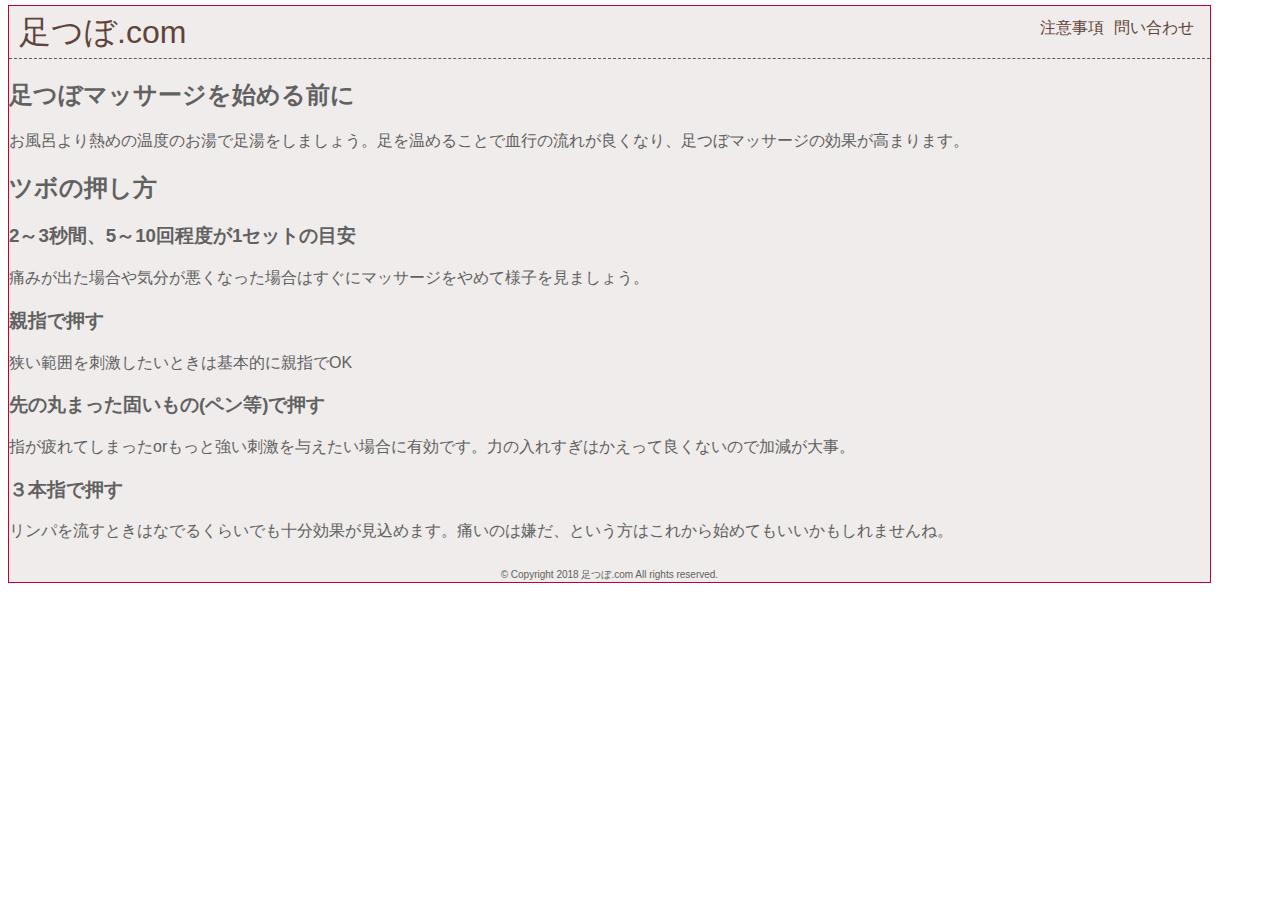
<file: howto.html>
<!DOCTYPE html>
<html>
  <div class="white">
    <head>
      <!-- Global site tag (gtag.js) - Google Analytics -->
    <script async src="https://www.googletagmanager.com/gtag/js?id=UA-132570635-1"></script>
    <script>
      window.dataLayer = window.dataLayer || [];
      function gtag(){dataLayer.push(arguments);}
      gtag('js', new Date());

      gtag('config', 'UA-132570635-1');
    </script>
    <meta name="viewport" content="width=device-width,initial-scale=1.0,minimum-scale=1.0">
    <link rel="stylesheet" href="stylesheet.css">
    <meta charset="utf-8">
    <meta name="theme-color" content="#604439">
    <meta name="Description" content="足つぼの効能や位置についてまとめています。足の「つぼ」と「反射区」を収録し、無料公開しています。
      足は全身の不調が現れると言われています。対応するつぼや反射区を刺激することで自律神経が整い、症状を緩和します。">
    <meta name="keywords" content="足つぼ,マッサージ,経穴,反射区,マッサージ法">

    <meta property="og:title" content="足つぼ.com" >
    <meta property="og:type" content="website" >
    <meta property="og:description" content="足つぼの効能や位置についてまとめています。足の「つぼ」と「反射区」を収録し、無料公開しています。
      足は全身の不調が現れると言われています。対応するつぼや反射区を刺激することで自律神経が整い、症状を緩和します。" >
    <meta property="og:image" content="images/toppage.png">
    <meta property="og:image:alt" content="トップページ">
    <meta property="og:url" content="http://footrefle.html.xdomain.jp/" >
    <meta property="og:site_name" content="足つぼ.com" >

    <meta name="twitter:card" content="summary" >
    <meta name="twitter:site" content="@_Ryo_Nishimura" >
    <title>足つぼ.com</title>
  </head>
  <body>
    <header>
      <h1 class="title"><a href="index.html">足つぼ.com</a></h1>
      <ul class="menu">
        <li class="link"><a href="notes.html">注意事項</a></li>
        <li class="link"><a href="mailto:pressreflexology@gmail.com">問い合わせ</a></li>
      </ul>
      <div id="nav-drawer">
        <label id="nav-open">
          <input id="nav-input" type="checkbox" class="nav-unshown"><span></span>
          <label class="nav-unshown" id="nav-close" for="nav-input"></label>
          <div id="nav-content">
            <ul class="nav-menu">
              <li class="nav-link"><a href="notes.html">注意事項</a></li>
              <li class="nav-link"><a href="mailto:pressreflexology@gmail.com">問い合わせ</a></li>
            </ul>
          </div>
        </label>
      </div>
    </header>
    <h2>足つぼマッサージを始める前に</h2>
    <p>お風呂より熱めの温度のお湯で足湯をしましょう。足を温めることで血行の流れが良くなり、足つぼマッサージの効果が高まります。</p>
    <h2>ツボの押し方</h2>
    <h3>2～3秒間、5～10回程度が1セットの目安</h3>
    <p>痛みが出た場合や気分が悪くなった場合はすぐにマッサージをやめて様子を見ましょう。</p>
    <h3>親指で押す</h3>
    <p>狭い範囲を刺激したいときは基本的に親指でOK</p>
    <h3>先の丸まった固いもの(ペン等)で押す</h3>
    <p>指が疲れてしまったorもっと強い刺激を与えたい場合に有効です。力の入れすぎはかえって良くないので加減が大事。</p>
    <h3>３本指で押す</h3>
    <p>リンパを流すときはなでるくらいでも十分効果が見込めます。痛いのは嫌だ、という方はこれから始めてもいいかもしれませんね。</p>
  </body>
  <footer>© Copyright 2018 足つぼ.com All rights reserved.</footer>
  </div>
</html>
</file>
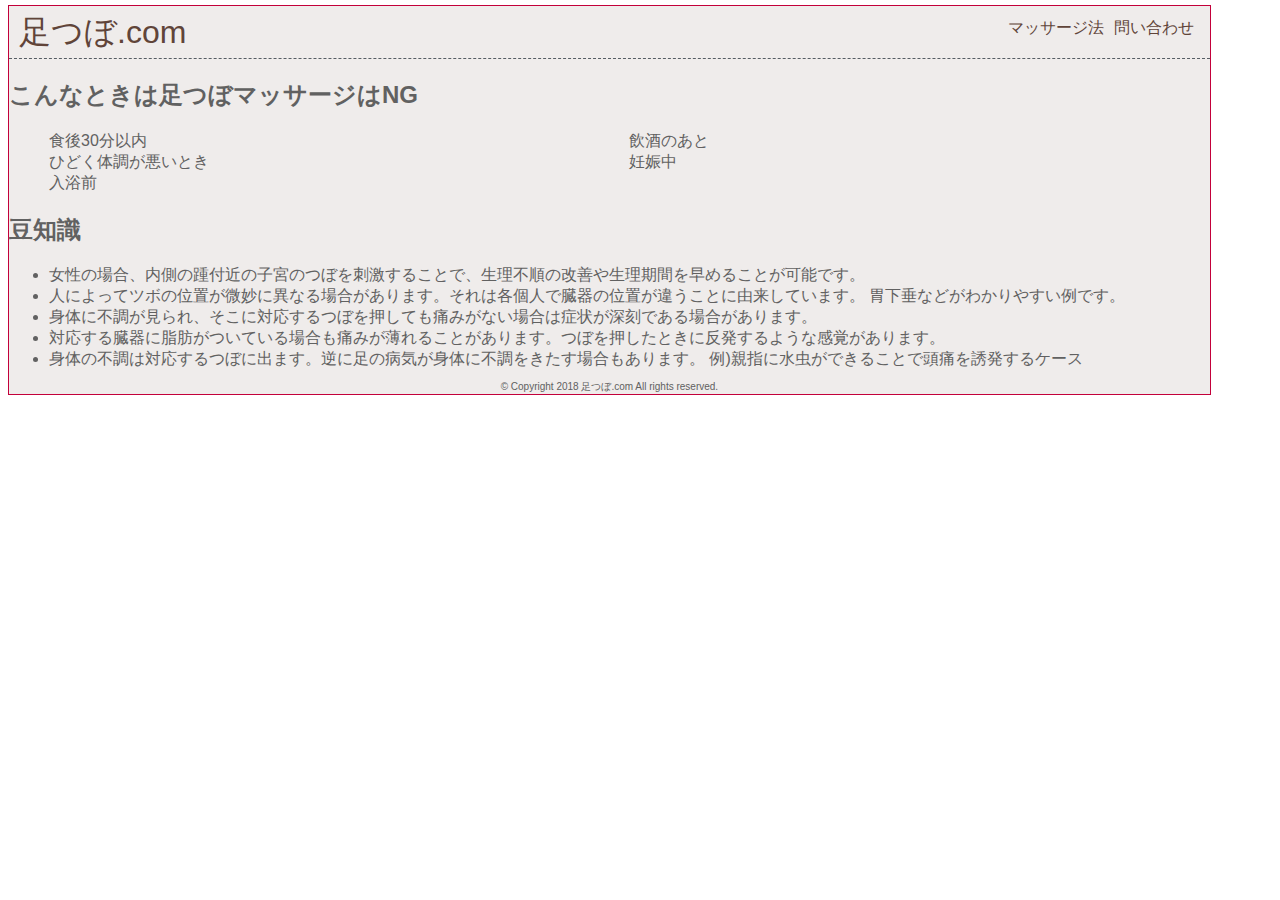
<file: notes.html>
<!DOCTYPE html>
<html>
  <div class="white">
    <head>
      <!-- Global site tag (gtag.js) - Google Analytics -->
    <script async src="https://www.googletagmanager.com/gtag/js?id=UA-132570635-1"></script>
    <script>
      window.dataLayer = window.dataLayer || [];
      function gtag(){dataLayer.push(arguments);}
      gtag('js', new Date());

      gtag('config', 'UA-132570635-1');
    </script>
    <meta name="viewport" content="width=device-width,initial-scale=1.0,minimum-scale=1.0">
    <link rel="stylesheet" href="stylesheet.css">
    <meta charset="utf-8">
    <meta name="theme-color" content="#604439">
    <meta name="Description" content="足つぼの効能や位置についてまとめています。足の「つぼ」と「反射区」を収録し、無料公開しています。
      足は全身の不調が現れると言われています。対応するつぼや反射区を刺激することで自律神経が整い、症状を緩和します。">
    <meta name="keywords" content="足つぼ,マッサージ,経穴,反射区,NOTES,注意事項">

    <meta property="og:title" content="足つぼ.com" >
    <meta property="og:type" content="website" >
    <meta property="og:description" content="足つぼの効能や位置についてまとめています。足の「つぼ」と「反射区」を収録し、無料公開しています。
      足は全身の不調が現れると言われています。対応するつぼや反射区を刺激することで自律神経が整い、症状を緩和します。" >
    <meta property="og:image" content="images/toppage.png">
    <meta property="og:image:alt" content="トップページ">
    <meta property="og:url" content="http://footrefle.html.xdomain.jp/" >
    <meta property="og:site_name" content="足つぼ.com" >

    <meta name="twitter:card" content="summary" >
    <meta name="twitter:site" content="@_Ryo_Nishimura" >
    <title>足つぼ.com</title>
  </head>
  <body>
    <header>
      <h1 class="title"><a href="index.html">足つぼ.com</a></h1>
      <ul class="menu">
        <li class="link"><a href="howto.html">マッサージ法</a></li>
        <li class="link"><a href="mailto:pressreflexology@gmail.com">問い合わせ</a></li>
      </ul>
      <div id="nav-drawer">
        <label id="nav-open">
          <input id="nav-input" type="checkbox" class="nav-unshown"><span></span>
          <label class="nav-unshown" id="nav-close" for="nav-input"></label>
          <div id="nav-content">
            <ul class="nav-menu">
              <li class="nav-link"><a href="howto.html">マッサージ法</a></li>
              <li class="nav-link"><a href="mailto:pressreflexology@gmail.com">問い合わせ</a></li>
            </ul>
          </div>
        </label>
      </div>
    </header>
    <h2>こんなときは足つぼマッサージはNG</h2>
    <ul>
      <li>食後30分以内</li>
      <li>飲酒のあと</li>
      <li>ひどく体調が悪いとき</li>
      <li>妊娠中</li>
      <li>入浴前</li>
      <li></li>
      <li></li>
    </ul>
    <h2>豆知識</h2>
    <ul class="notes">
      <li>女性の場合、内側の踵付近の子宮のつぼを刺激することで、生理不順の改善や生理期間を早めることが可能です。</li>
      <li>人によってツボの位置が微妙に異なる場合があります。それは各個人で臓器の位置が違うことに由来しています。
      胃下垂などがわかりやすい例です。</li>
      <li>身体に不調が見られ、そこに対応するつぼを押しても痛みがない場合は症状が深刻である場合があります。</li>
      <li>対応する臓器に脂肪がついている場合も痛みが薄れることがあります。つぼを押したときに反発するような感覚があります。</li>
      <li>身体の不調は対応するつぼに出ます。逆に足の病気が身体に不調をきたす場合もあります。
        例)親指に水虫ができることで頭痛を誘発するケース</li>
    </ul>
  </body>
  <footer>© Copyright 2018 足つぼ.com All rights reserved.</footer>
  </div>
</html>
</file>
<file: stylesheet.css>
.white{
  background-color: rgba(96, 68, 57, 0.1);
  margin-top: 5px;
  width: 95%;
  border: solid 1.5px #c3003a;
  z-index: -1;
}

body {
  font-family: 'Noto Sans Japanese', '游ゴシック体', 'Yu Gothic', YuGothic, 'ヒラギノ角ゴ Pro W3', 'Hiragino Kaku Gothic Pro', 'メイリオ', 'Meiryo', sans-serif;
  height: 100%;
  color: #616161;
  font-weight: lighter;
  margin-top: 0;
}
header{
  border-bottom: dashed 1px #565d63;
  margin-bottom: 5px;
  margin-top: 5px;
  padding: 3px 0;
  width: 100%;
  position: relative;
}
.menu, .link{
  width: auto;
  display: inline-block;
  vertical-align: middle;
  padding-left: 10px;
}
.menu{
  position: absolute;
  top: 50%;
  margin-top:-1em;
  right: 0;
  margin-right: 1em;
}
a{
  text-decoration: none;
  color: #604439;
  font-weight: 500;
}
.title {
  top: 50%;
  left: 0;
  margin-left: 10px;
  margin-top: -0.1em;
  margin-bottom: 0;
}
.title a{
  text-decoration: none;
  color: #604439;
}
footer{
  width: 100%;
  text-align: center;
  font-size: 10px;
  padding-top: 10px;
}
/*ナビゲーション*/
#nav-drawer {
  display: none;
  position: absolute;
  top: 50%;
  margin-top:-1em;
  right: 0;
  margin-right: 1.3em;
}
/*チェックボックス等は非表示に*/
.nav-unshown {
  display:none;
}
/*アイコンのスペース*/
#nav-open {
  display: inline-block;
  width: 25px;
  height: 25px;
  vertical-align: middle;
  cursor: pointer;
  padding: 0;
  margin-top: 3px;
}

/*ハンバーガーアイコンをCSSだけで表現*/
#nav-open span, #nav-open span:before, #nav-open span:after {
  position: relative;
  height: 3px;/*線の太さ*/
  width: 25px;/*長さ*/
  border-radius: 3px;
  background: #604439;
  display: block;
  content: '';
}
#nav-open span:before {
  bottom: -8px;
}
#nav-open span:after {
  bottom: -13.5px;
}

/*閉じる用の薄黒カバー*/
#nav-close {
  display: none;/*はじめは隠しておく*/
  position: fixed;
  z-index: 99;
  top: 0;/*全体に広がるように*/
  left: 0;
  width: 100%;
  height: 100%;
  background: black;
  opacity: 0;
  transition: .3s ease-in-out;
}

/*中身*/
#nav-content {
  overflow: auto;
  position: fixed;
  top: 0;
  right: 0;
  z-index: 9999;/*最前面に*/
  width: 90%;/*右側に隙間を作る（閉じるカバーを表示）*/
  max-width: 180px;/*最大幅（調整してください）*/
  height: 100%;
  background: #fff;/*背景色*/
  transition: .3s ease-in-out;/*滑らかに表示*/
  -webkit-transform: translateX(-105%);
  transform: translateX(105%);/*左に隠しておく*/
}

/*チェックが入ったらもろもろ表示*/
#nav-input:checked ~ #nav-close {
  display: block;/*カバーを表示*/
  opacity: .5;
}

ul{
    list-style-type: none;
    display:-webkit-box;
    display:-moz-box;
    display:-ms-flexbox;
    display:-webkit-flex;
    display:-moz-flex;
    display:flex;
    -webkit-box-lines:multiple;
    -moz-box-lines:multiple;
    -webkit-flex-wrap:wrap;
    -moz-flex-wrap:wrap;
    -ms-flex-wrap:wrap;
    flex-wrap:wrap;
    width:100%;
    box-sizing: border-box;
    margin: 0;
    padding-left: 40px;
}
li{
  box-sizing: border-box;
  width: 50%;
  float: left;
}

.notes li{
  list-style:initial;
    box-sizing: border-box;
    width: 100%;
    float: left;
}
@media screen and (max-width: 640px){
/* 640px以下は1列 */
body{
  width: 100%;
}
li {
    width: 100%;
}
#nav-drawer{
  display: block;
}
.menu{
  display: none;
}
.nav-menu{
  display: block;
}

#nav-input:checked ~ #nav-content {
  display: block;
  -webkit-transform: translateX(0%);
  transform: translateX(0%);/*中身を表示（右へスライド）*/
  box-shadow: 6px 0 25px rgba(0,0,0,.15);
}
.nav-link{
  padding-top: 20px;
}
}

@media screen and (max-width: 750px){
.effect li{
  width: 100%
}
}
.foot_posision::after {
  display: block;
  content: '';
  clear: both;
}
.foot_posision_detail {
  box-sizing: border-box;
  z-index: 4;
}
.foot_posision_detail label {
  position: relative;
  display: block;
  word-break: break-all;
}
.foot_posision_detail label input[type="checkbox"] + span,
.foot_posision_detail label input[type="radio"] + span {
  position: relative;
  padding: 0 30px 0 35px;
}

.row{
  margin-top: 10px;
  padding: 10px;
}

/*ツボポイント*/
.foot_images{
  position: relative;
  margin: 0 auto;
  width: 300px;
  height: 300px;
}
.sole_image, .instep_image, .inside_image, .outside_image{
  position: absolute;
  top: 0;
  margin: 0 auto;
  width: 300px;
  z-index: 0;
}

.press_detail{
  position: absolute;
  top: 0;
  left: 0;
  z-index: 15;
  display: none;
  opacity: 0;
}

/*アニメーションテンプレート*/
/*img[class$="animation"]{
  animation-name: explanation;
  animation-iteration-count: infinite;
  opacity: 0;
}*/

img[class$="animation2"], div[class$="animation2"]{
  animation-name: explanation2;
  /*animation-duration: 5s;*/
  animation-iteration-count: infinite;
  opacity: 0;
}

@keyframes explanation2{
	0% {opacity: 0;}
	2% {opacity: 1;}
  48% {opacity: 1;}
	50% {opacity: 0;}
}

img[class$="animation3"], div[class$="animation3"]{
  animation-name: explanation3;
  animation-iteration-count: infinite;
  opacity: 0;
}

@keyframes explanation3{
	0% {opacity: 0;}
	1% {opacity: 1;}
  31% {opacity: 1;}
	33% {opacity: 0;}
}

img[class$="animation4"], div[class$="animation4"]{
  animation-name: explanation4;
  animation-iteration-count: infinite;
  opacity: 0;
}

@keyframes explanation4{
	0% {opacity: 0;}
	1% {opacity: 1;}
  24% {opacity: 1;}
	25% {opacity: 0;}
}

img[class$="animation8"], div[class$="animation8"]{
  animation-name: explanation8;
  animation-iteration-count: infinite;
  opacity: 0;
}

@keyframes explanation8{
	0% {opacity: 0;}
	1% {opacity: 1;}
  11% {opacity: 1;}
	12.5% {opacity: 0;}
}

img[class$="animation15"], div[class$="animation15"]{
  animation-name: explanation15;
  animation-iteration-count: infinite;
  opacity: 0;
}

@keyframes explanation15{
	0% {opacity: 0;}
	0.6% {opacity: 1;}
  6% {opacity: 1;}
	6.6% {opacity: 0;}
}

img[class$="animation5"], div[class$="animation5"]{
  animation-name: explanation5;
  animation-iteration-count: infinite;
  opacity: 0;
}

@keyframes explanation5{
	0% {opacity: 0;}
	1% {opacity: 1;}
  19% {opacity: 1;}
	20% {opacity: 0;}
}

img[class$="animation1"], div[class$="animation1"]{
  opacity: 1;
}

img[class$="animation7"], div[class$="animation7"]{
  animation-name: explanation7;
  animation-iteration-count: infinite;
  opacity: 0;
}

@keyframes explanation7{
	0% {opacity: 0;}
	1% {opacity: 1;}
  13% {opacity: 1;}
	14.25% {opacity: 0;}
}


#tabimg div {
   /*position: relative;       z-indexを調整するために必要 */
   z-index: 0;              /* 重なり順序を「最も背面」にするため */
}

.foot_preasure_point_col {
  width: 100%;
  padding-bottom: 20px;
  float: right;
}
.foot_preasure_point{
  color: #604439;
  box-sizing: border-box;
  padding: 0 3% ;
}

.explanation{
  text-align: center;
  margin: auto;
  color: #604439;
  width: 70%;
  position: relative;
}
.press_detail_explanation{
  display: inline-block;
  padding: 0;
  margin: auto;
  margin-bottom: 5px;
  text-align: center;
  font-weight: 500;
}

.press_effect_explanation> span{
  font-weight: 400;
  margin-bottom: 5px;
  display: none;
}

#tabcontrol{
  overflow: auto;
  text-align: right;
  padding: 0;
  margin: 0;
}

/* ▼タブ */
#tabcontrol a {
   display: inline-block;            /* インラインブロック化 */
   vertical-align:top;
   border-radius: 0.75em 0.75em 0 0; /* 枠線の左上角と右上角だけを丸く */
   border: solid 1px #c3003a;
   border-bottom: none;
   padding: 0.75em 1em;              /* 内側の余白 */
   text-decoration: none;            /* リンクの下線を消す */
   color: #604439;                     /* 文字色：黒色 */
   background-color: white;          /* 背景色：白色 */
   font-weight: bold;                /* 太字 */
   position: relative;               /* JavaScriptでz-indexを調整するために必要 */
}
.underline{
  position: relative;
  padding: 0.3em;
}
.underline:after {
  content: '';
  position: absolute;
  left: 0;
  bottom: 1px;
  width: 100%;
  height: 3px;
  background: repeating-linear-gradient(-45deg, #c3003a, #c3003a 2px, rgba(255, 0, 0, 0.5) 1px, white 4px);
}

/* ▼タブの中身 */
#tabbody div {
   margin-top: -2px;        /* 上側にあるタブと1pxだけ重ねるために「-1px」を指定 */
   padding: 1em 0;            /* 内側の余白量 */
   position: relative;      /* z-indexを調整するために必要 */
   z-index: 3;
   border: solid 1px #c3003a;
}

#tabbody{
  text-align: left;
  padding: 0;
  margin: 0;
}

/* ▼タブの配色 */
#tabcontrol a:nth-child(1), #tabbody div:nth-child(1) { background-color: #afc9ca; }/* 1つ目のタブとその中身用の配色 */
#tabcontrol a:nth-child(2), #tabbody div:nth-child(2) { background-color: #e2b2c0; }/* 2つ目のタブとその中身用の配色 */
#tabcontrol a:nth-child(3), #tabbody div:nth-child(3) { background-color: #c7b45f; }/* 3つ目のタブとその中身用の配色 */


/*  DEMO 01 CHECKBOX */
.demo1 .foot_posision:nth-of-type(1) label input[type="radio"] + span::before {
  border-color: #b54d10;
}
.demo1 .foot_posision:nth-of-type(1) label input[type="radio"]:checked + span::before {
  background-color: #b54d10;
}

.demo1 label span {
  display: inline-block;
}
.demo1 label input[type="radio"] {
  position: absolute;
  top: 0;
  left: 0;
  opacity: 0;
}
.demo1 label input[type="radio"] + span::before, .demo1 label input[type="radio"] + span::after {
  position: absolute;
  top: 0;
  left: 0;
  display: inline-block;
  content: '';
  box-sizing: border-box;
}
.demo1 label input[type="radio"] + span::before {
  z-index: 0;
  background-color: transparent;
  width: 22px;
  height: 22px;
  border: 2px #616161 solid;
  border-radius: 5px;
}

.demo1 label input[type="radio"] + span::after {
  z-index: 1;
  margin: 5px 8px;
  width: 6px;
  height: 9px;
}
.demo1 label input[type="radio"]:checked + span::before {
  background-color: #616161;
}
.demo1 label input[type="radio"]:checked + span::after {
  border: 2px solid #fff;
  border-width: 0 2px 2px 0;
  -webkit-transform: rotate(45deg);
      -ms-transform: rotate(45deg);
          transform: rotate(45deg);
}

input[type="radio"] {
  margin: 0;
  padding: 0;
  background: none;
  border: none;
  border-radius: 0;
  outline: none;
  -webkit-appearance: none;
     -moz-appearance: none;
          appearance: none;
}

.effect{
  display: none;
  width: 70%;
  font-size: 11px;
  font-weight: 400;
}

.foot_posision_detail label input:checked ~ .effect{
  display: block;
}
label span{
  font-weight: 500;
}
</file>
